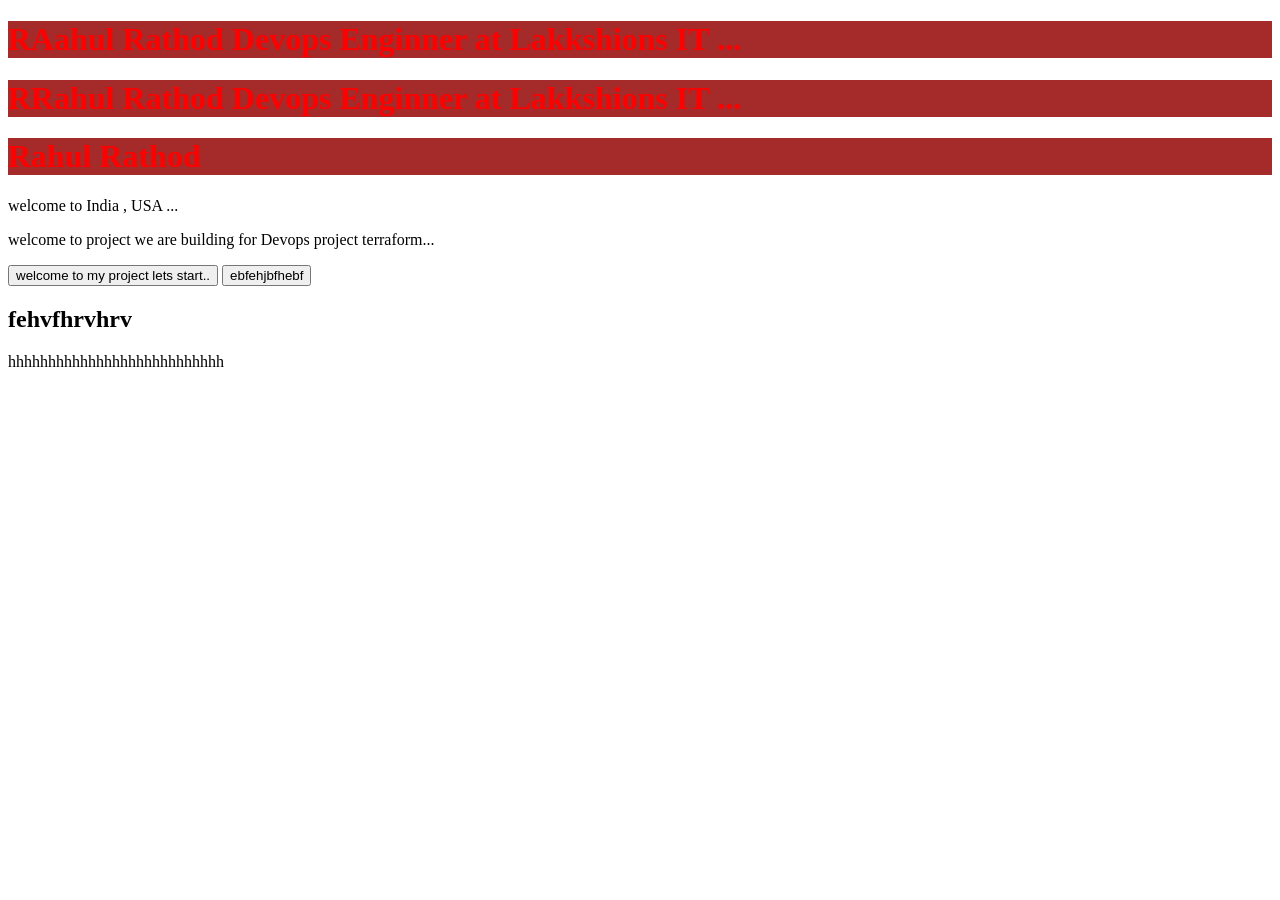
<file: index.html>
<!DOCTYPE html>
<html lang="en">
<head>
    <meta charset="UTF-8">
    <meta name="viewport" content="width=device-width, initial-scale=1.0">
    <title>Document</title>
    <link rel="stylesheet" href="style.css">
</head>
<body>
    <h1>RAahul Rathod Devops Enginner at Lakkshions IT ...</h1>
    <h1>RRahul Rathod Devops Enginner at Lakkshions IT ...</h1>
    <h1>Rahul Rathod  </h1>
    <p>welcome to India , USA ...</p>
    <p>welcome to project we are building for Devops project terraform...</p>
    <button>welcome to my project lets start..</button>
    <button>ebfehjbfhebf</button>
    <h2>fehvfhrvhrv</h2>



    <div>
        <p>
            <p>
                <p> hhhhhhhhhhhhhhhhhhhhhhhhhhh</p>
            </p>
        </p>
    </div>
</body>
</html>
</file>
<file: style.css>
h1{

    color: red;
    background-color: brown;
}
</file>
